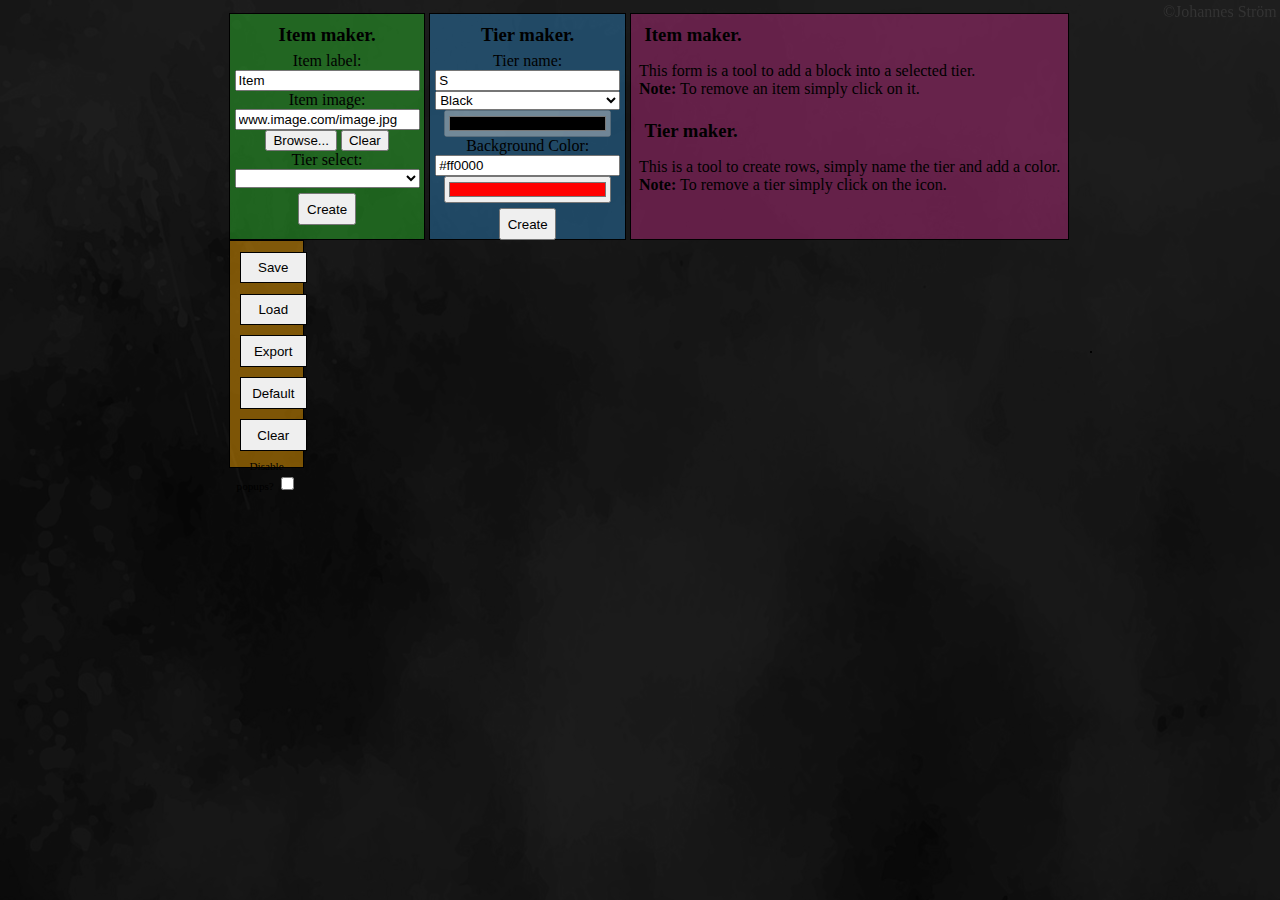
<file: TierList/index.html>
<!DOCTYPE html>
<html lang="en">
    <head>
        <meta charset="utf-8"/>
        <title>Tier-o-matic</title>
        <link rel="shortcut icon" href="./imgs/deFavicon.png" type="image/x-icon"/>
        <link rel="stylesheet" href="./src/style.css"/>
        <script src="./src/script.js" type="text/javascript"></script>
    </head>
    <body>
        <div class="copyright">&copy;Johannes Ström</div>
        <div class="overlay" id="canvOverlay"></div>
        <div class="overlay" id="cropMain">
            <div class="cropMain">
                <h4>Crop image.</h4>
                <div class="cropImgHolder">
                    <div id="cropImgDiv" style="background-image:url(imgs/TierListBG.jpg);">
                        <img id="cropImgImg" src="imgs/TierListBG.jpg" alt="img not found" />
                    </div>
                </div><br/>
                <label class="cropLabel" for="rangeX">X: </label>
                <input type="range" class="cropSlider" min="0" max="100" value="0" step="0.01" name="rangeX" id="rangeX" oninput="cut()"/><br/>
                <label class="cropLabel" for="rangeY">Y: </label>
                <input type="range" class="cropSlider" min="0" max="100" value="0" step="0.01" name="rangeY" id="rangeY" oninput="cut()"/><br/>
                <label class="cropLabel" for="rangeZoom">Scale: </label>
                <input type="range" class="cropSlider" min="1" max="10" value="5" step="0.01" name="rangeZoom" id="rangeZoom" oninput="resize()"/><br/>
                <button onclick="endCrop()">Submit</button><button onclick="cancelCrop()">Cancel</button>
            </div>
        </div>
        <div class="mainFormCon">
            <div class="item formCon">
                <div>
                    <h3>Item maker.</h3>
                    <label for="IName">Item label:</label><br/>
                    <input id="IName" type="text" name="IName" value="Item"/>
                </div>
                <div>
                    <label for="itemURL">Item image:</label><br/>
                    <input id="itemURL" type="text" name="itemURL" value="www.image.com/image.jpg"/><br/>
                    <input id="itemFile" type="file" name="itemFile" onchange="toitemurl(this)"/>
                    <input type="button" value="Browse..." onclick="document.getElementById('itemFile').click();"/>
                    <input type="button" value="Clear" onclick="iname.value=itemurl.value=''"/>
                </div>
                <div>
                    <label for="tierSelect">Tier select:</label><br/>
                    <select id="tierSelect" class="dropdown" name="tierSelect">

                    </select>
                </div>
                <button type="button" name="isubmit" onclick="initiateCrop(itemURL.value)">Create</button>
            </div>
            <div class="row formCon">
                <h3>Tier maker.</h3>
                <div>
                    <label for="RName">Tier name:</label><br/>
                    <input id="RName" type="text" name="RName" value="S"/><br/>
                    <select id="nameSelect" class="dropdown" name="nameSelect" onchange="colorChange('NameSel')">
                            <option value="#000000">Black</option>
                            <option value="#ffffff">White</option>
                            <option value="#ff0000">Red</option>
                            <option value="#00ff00">Green</option>
                            <option value="#0000ff">Blue</option>
                            <option value="#ffff00">Yellow</option>
                            <option value="#00ffff">Teal</option>
                            <option value="#ff00ff">Purple</option>
                            <option value="#aaaaaa">Light gray</option>
                            <option value="#333333">Dark gray</option>
                    </select><br/>
                    <input for="nameSelect" type="color" class="colorpicker" id="nameColorSel" name="nameColorSel" value="#000000" disabled/>
                </div>
                <div>
                    <label for="colorField">Background Color:</label><br/>
                    <input id="colorField" type="text" name="colorField" value="#ff0000" oninput="colorChange('Field')"/><br/>
                    <input type="color" class="colorpicker" id="colorSel" name="colorSel" value="#ff0000" onchange="colorChange('Sel')"/>
                </div>
                <button type="button" name="tsubmit" onclick="createTier()">Create</button>
            </div>
            <div class="instructions formCon">
                <div class="inline">
                    <h3>Item maker.</h3>
                    <p>
                        This form is a tool to add a block into a selected tier.<br/>
                        <b>Note:</b> To remove an item simply click on it.
                    </p>
                </div><br/>
                <div class="inline">
                    <h3>Tier maker.</h3>
                    <p>
                        This is a tool to create rows, simply name the tier and add a color.<br/>
                        <b>Note:</b> To remove a tier simply click on the icon.
                    </p>
                </div>
            </div>
            <div class="sleMenuCon formCon">
                    <button class="sleButton" onclick="save()">Save</button>
                    <button class="sleButton" onclick="loadData()">Load</button>
                    <button class="sleButton" onclick="exportImg()">Export</button>
                    <button class="sleButton" onclick="loadDefault()">Default</button>
                    <button class="sleButton" onclick="clearTiers()">Clear</button>
                    <div>
                       <span class="dispop">
                           Disable popups? 
                        </span> 
                        <input type="checkbox" name="dispop" id="disablePopups" onchange="updateChecked()"/>
                    </div> 
            </div>
        </div>
        <div class="container" id="mainCon">
        </div>
    </body>
</html>
</file>
<file: TierList/src/style.css>
/*
##################################
######### Board styles ###########
##################################
*/
body{
    background-image: url("../imgs/BodyBG.jpeg");
    background-size: cover;
    background-attachment: fixed;
    background-blend-mode: overlay;
    background-color: #111111;
}
.mark{
    padding: 1.9em 0 1.4em;
    display: inline-block;
    height: 4em;
    width: 6em;
    align-items: center;
    border: #000000 0.2em solid;
    vertical-align: middle;
    text-align: center;
    margin-right: 0em;
    border-right: 0.25em solid #000000;
}
.markfont{
    font-size: 3em;
}
.board{
    width: 98vw;
    min-height: 7em;
    border: solid #000000 0.2em;
    background-image: url("../imgs/TierListBG.jpg");
}
.objectFrame{
    display: inline-block;
    border: #000000 solid 0.2em;
    vertical-align: middle;
    width: 6em;
    background: #111;
    background-repeat: no-repeat;
    background-position: center;
}
.objectImage{
    overflow: hidden;
    margin-bottom: -0.85em;
    height: 5.4em;
    width: 6em;
}
.objectFrame2{
    display: inline-block;
    border: #000000 solid 0.2em;
    vertical-align: middle;
    width: 7em;
    height: 7em;
    background: #111;
    background-repeat: no-repeat;
    background-position: center;
}
.objectImage2{
    overflow: hidden;
    margin: 0px;
    width: 6.9em;
    height: 6.9em;
}
.objectPlate{
    margin: 0px;
    text-align: center;
    background-image: url(../imgs/Frame.png);
    background-size: 100% 100%;
    background-repeat: no-repeat;
    background-position: center;
    height: 1.4em;
    width: 6em;
    border-top: solid #000000 0.3em;
    overflow: auto;
    padding-top: 0.2em;
    margin-top: -0.3em;
}
#mainCon{
    margin:0.3em;
    margin-top:1em;
    border: #000000 solid 0.1em;
}
.container {display: inline-block;}


/*
##################################
########## Form styles ###########
##################################
*/
.formCon{
    padding: 0.3em;
    height: 13.5em;
    display: inline-block;
    text-align: center;
    border: #000000 0.1em solid;
    vertical-align: middle;
}
.mainFormCon{
    display: inline-block;
    padding-left: calc(50vw - 26.5em);
    width: 53em;
    margin: 0.3em;
}
.instructions{
    background: #ff33aa55; 
    padding-left: 0.5em; 
    padding-right: 0.5em; 
    text-align: left;
}
.copyright{
    position: fixed; 
    top: 0.2em; 
    right: 0.2em; 
    color: #333333
}
.dropdown{width: 100%;}
.item{background: #33ff3355;}
.row{background: #33aaff55;}
.inline{display: inline-block; text-align: left;}
.colorpicker{width: 90%;}
h3{margin: 0.3em;}
button{padding: 0.5em; margin: 0.4em;}
#itemFile{display: none;}


/*
##################################
####### Crop popup styles ########
##################################
*/
.overlay{
    display: none; 
    position: fixed;
    top: 0;
    left: 0;
    width: 100%;
    height: 100%;
    background-color: #111111cc;
    z-index: 4;
}
.cropMain{
    position: absolute; 
    z-index: 5; 
    background: #333333; 
    border: orange solid 0.1em; 
    text-align: center; 
    padding-bottom: 0.5em; 
    left: calc(50vw - 10em); 
    top: 3em;
    max-height: 90vh;
    overflow: auto;
}
.cropImgHolder{
    display: inline-block; 
    border: orange solid 0.1em; 
    background: #111111; 
    padding: 1em; 
    margin-bottom: 0.5em;
}
#cropImgImg{
    width: 18em; 
    margin-bottom: -0.2em; 
    position: absolute; 
    left:1.1em;
}
#cropImgDiv{
    background-blend-mode:overlay; 
    background-size: 100%;
    background-color: #222222;
}
h4{color:orange; margin: 0.1em;}


/*
##################################
####### Save/Load/Export #########
##################################
*/
.sleMenuCon{
    display: inline-block;
    border: black solid 0.1em;
    width: 4em;
    padding: 0.3em;
    background: #ffaa0077;
}
.sleButton{
    width: 5em; 
    border: solid black 0.1em;
    height: 2.35em;
    outline: none;
}
#canvOverlay>button{
    background-color: #444444;
    color: orange;
    border: #000000 0.1em solid;
    border-radius: 50%; 
    padding:calc(1vh - 2em) 1vh;
    display: inline-block; 
    position: fixed;
    top:2em; 
    right: 2em;
    font-size: 2em;
}
.sleButton:hover{background-color: #aaaaaa}
.sleButton:active{background-color: #dddddd}
.dispop{font-size: 0.7em;}
#canvOverlay{overflow: auto; padding: 15vh 15vw;}
</file>
